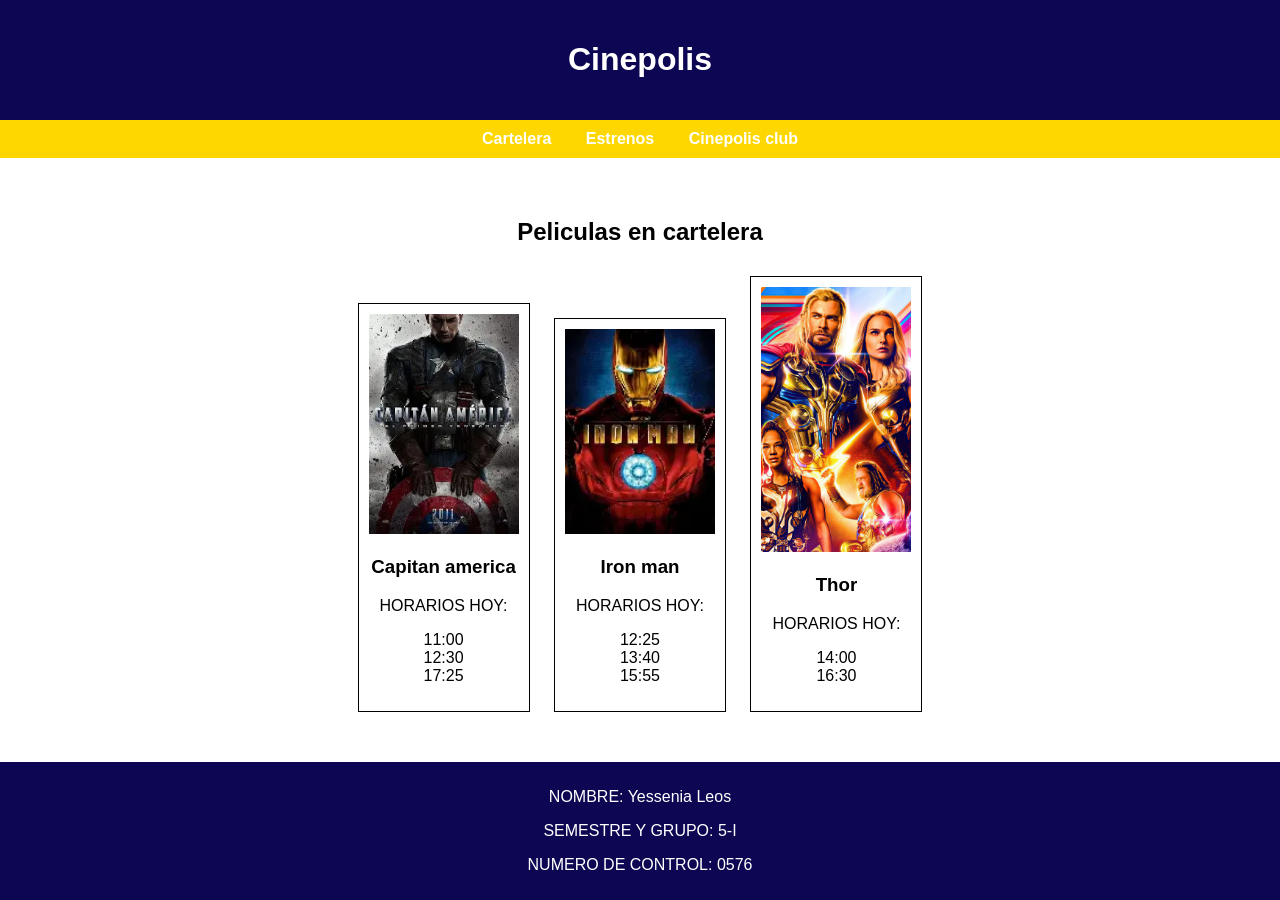
<file: index.html>
<!DOCTYPE html>
<html lang="es">
<head>
    <meta charset="UTF-8">
    <title>Cinepolis - Cartelera</title>
    <link rel="stylesheet" href="estilos.css">
</head>
<body>

    <header class="encabezado">
        <h1>Cinepolis</h1>
    </header>

    <nav class="barra">
        <a href="index.html">Cartelera</a>
        <a href="estrenos.html">Estrenos</a>
        <a href="tarjetacinepolis.html">Cinepolis club</a>
    </nav>

    <main class="contenedor">
        <h2>Peliculas en cartelera</h2>
        
        <div class="tarjeta">
            <img src="cap.webp" alt="Capitan America">
            <h3>Capitan america</h3>
            <p>HORARIOS HOY:</p>
            <p>11:00<br>12:30<br>17:25</p>
        </div>

        <div class="tarjeta">
            <img src="ironman.webp" alt="Iron man">
            <h3>Iron man</h3>
            <p>HORARIOS HOY:</p>
            <p>12:25<br>13:40<br>15:55</p>
        </div>

        <div class="tarjeta">
            <img src="thor.webp" alt="thor">
            <h3>Thor</h3>
            <p>HORARIOS HOY:</p>
            <p>14:00<br>16:30</p>
        </div>
    </main>

    <footer class="pie">
        <p>NOMBRE: Yessenia Leos</p>
        <p>SEMESTRE Y GRUPO: 5-I</p>
        <p>NUMERO DE CONTROL: 0576</p>
    </footer>
</body>
</html>
</file>
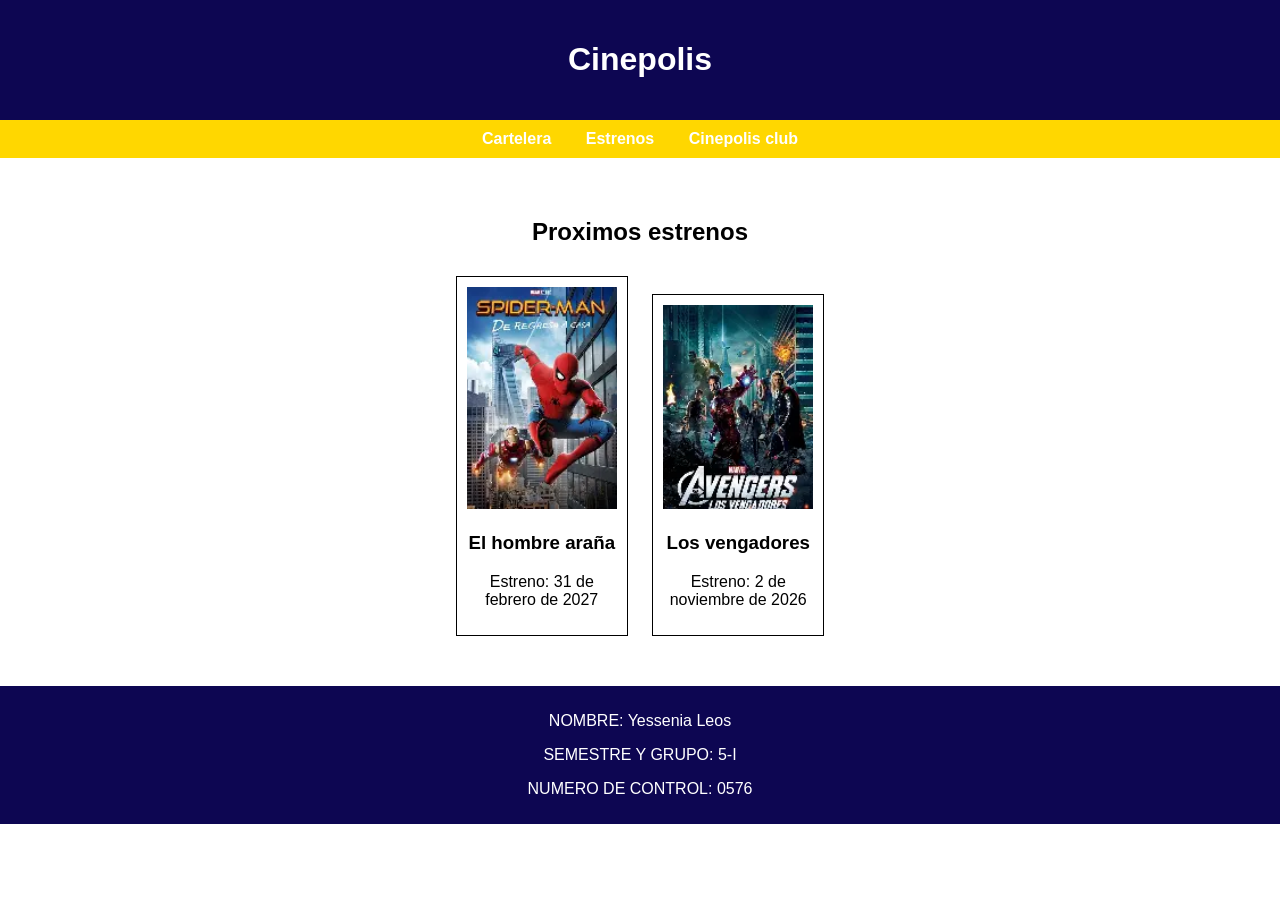
<file: estrenos.html>
<!DOCTYPE html>
<html lang="es">
<head>
    <meta charset="UTF-8">
    <title>Cinépolis - Estrenos</title>
    <link rel="stylesheet" href="estilos.css">
</head>
<body>

    <header class="encabezado">
        <h1>Cinepolis</h1>
    </header>

    <nav class="barra">
        <a href="index.html">Cartelera</a>
        <a href="estrenos.html">Estrenos</a>
        <a href="tarjetacinepolis.html">Cinepolis club</a>
    </nav>

    <main class="contenedor">
        <h2>Proximos estrenos</h2>

        <div class="tarjeta">
            <img src="spiderman.webp" alt="spiderman">
            <h3>El hombre araña</h3>
            <p>Estreno: 31 de febrero de 2027</p>
        </div>

        <div class="tarjeta">
            <img src="avengers.webp" alt="avengers">
            <h3>Los vengadores</h3>
            <p>Estreno: 2 de noviembre de 2026</p>
        </div>
    </main>

    <footer class="pie">
        <p>NOMBRE: Yessenia Leos</p>
        <p>SEMESTRE Y GRUPO: 5-I</p>
        <p>NUMERO DE CONTROL: 0576</p>
    </footer>
</body>
</html>
</file>
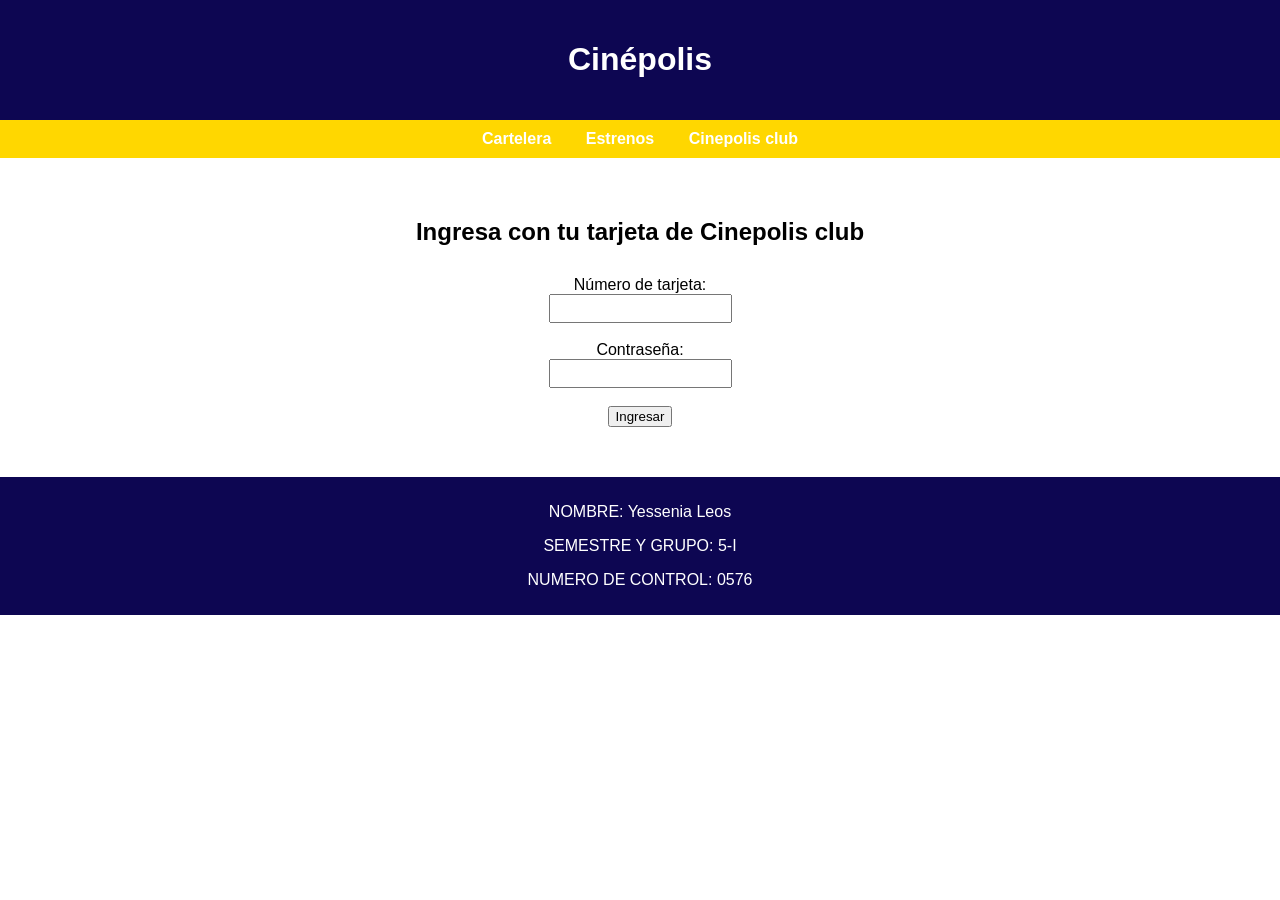
<file: tarjetacinepolis.html>
<!DOCTYPE html>
<html lang="es">
<head>
    <meta charset="UTF-8">
    <title>Cinépolis -Cinepolis club</title>
    <link rel="stylesheet" href="estilos.css">
</head>
<body>

    <header class="encabezado">
        <h1>Cinépolis</h1>
    </header>

    <nav class="barra">
        <a href="index.html">Cartelera</a>
        <a href="estrenos.html">Estrenos</a>
        <a href="tarjetacinepolis.html">Cinepolis club</a>
    </nav>

    <main class="contenedor">
        <h2>Ingresa con tu tarjeta de Cinepolis club</h2>
        
        <form class="formulario">
            <label for="tarjeta">Número de tarjeta:</label><br>
            <input type="text" id="tarjeta" ><br><br>

            <label for="pass">Contraseña:</label><br>
            <input type="password" id="pass" ><br><br>

            <button type="submit">Ingresar</button>
        </form>
    </main>

    <footer class="pie">
        <p>NOMBRE: Yessenia Leos</p>
        <p>SEMESTRE Y GRUPO: 5-I</p>
        <p>NUMERO DE CONTROL: 0576</p>
    </footer>
</body>
</html>
</file>
<file: estilos.css>
body {
    font-family: Arial, sans-serif;
    margin: 0;
    padding: 0;
    background-color: white;
    text-align: center;
}

.encabezado {
    background-color: #0D0652;
    color: white;
    padding: 20px;
}

.barra {
    background-color: gold;
    padding: 10px;
}

.barra a {
    color: white;
    text-decoration: none;
    margin: 0 15px;
    font-weight: bold;
}

.contenedor {
    background-color: white;
    width: 80%;
    margin: 20px auto;
    padding: 20px;
}

.tarjeta {
    border: 1px solid;
    display: inline-block;
    margin: 10px;
    padding: 10px;
    width: 150px;
    background-color: white;
}

.tarjeta img {
    width: 100%;
}

.formulario {
    margin: 0 auto;
    padding: 10px;
}

.formulario input {
    padding: 5px;
}

.pie {
    background-color: #0D0652;
    color: white;
    padding: 10px;
    margin-top: 20px;
}
</file>
